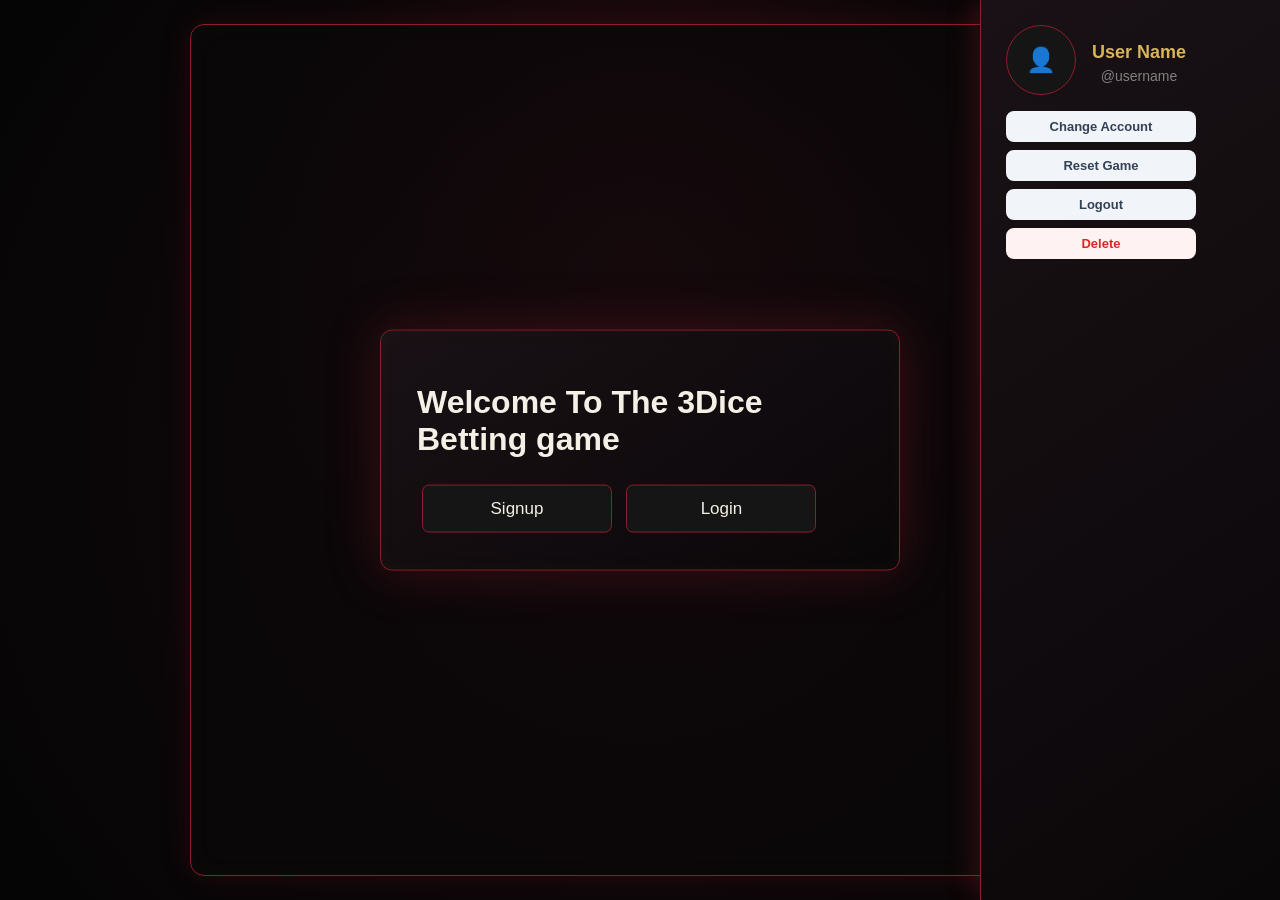
<file: index.html>
<!DOCTYPE html>
<html lang="en">
<head>
    <meta charset="UTF-8">
    <meta name="viewport" content="width=device-width, initial-scale=1.0">
    <title>Betting Game</title>
    <link rel="stylesheet" href="style_fixed.css">
</head>
<body>
    <main class="game-option">
        <div id="welcome-panel" class="panel">
            <h1>Welcome To The 3Dice Betting game</h1>
            <button onclick="showPanel('signup-panel')">Signup</button>
            <button onclick="showPanel('login-panel')">Login</button>
        </div>
        <div id="menu-panel">
            <h1 id="title">Yokoso Watashi No Betting Site</h1>
            <button onclick="showPanel('play-model')">Play the Game</button>
            <button onclick="showPanel('instruction-panel')">Instruction</button>
            <button onclick="openBank()">Bank</button>
            <button onclick="updateandShowStatus()">Game status</button>
        </div>

        <div id="play-model">
            <h2>Predict the dice</h2>
            <div id="dice-selection">
                <select id="Dice1">
                    <option value="1">1</option>
                    <option value="2">2</option>
                    <option value="3">3</option>
                    <option value="4">4</option>
                    <option value="5">5</option>
                    <option value="6">6</option>
                </select>
                <select id="Dice2">
                    <option value="1">1</option>
                    <option value="2">2</option>
                    <option value="3">3</option>
                    <option value="4">4</option>
                    <option value="5">5</option>
                    <option value="6">6</option>
                </select>   
                <select id="Dice3">
                    <option value="1">1</option>
                    <option value="2">2</option>
                    <option value="3">3</option>
                    <option value="4">4</option>
                    <option value="5">5</option>
                    <option value="6">6</option>
                </select>
            </div>
            <button onclick="rollDice()">Roll the Dice</button>
            <h2 id="dice-result">🎲 ? &nbsp; 🎲 ? &nbsp; 🎲 ?</h2>
            <p id="result"></p>
            <button id="back-to-menu" onclick="showPanel('menu-panel')">Back to Menu</button>
        </div>

        <div id="instruction-panel" class="panel">
            <h2>Game Instruction</h2>
            <ul>
                <li>1. One correct guess out of 3 will result in loss of 10000 </li>
                <li>2. All correct guess will result in gain of 100000 </li>
                <li>3. All wrong will result in loss of 50000</li>
                <li>4. 2 correct result in the gain of 10000</li>
            </ul>
            <button onclick="showPanel('menu-panel')">Close</button>     
        </div>
        <div id="bank-panel" class="panel">
            <h2>Bank</h2>
            <div id="bank-menu">
                <button onclick="Takeloan()">Take a loan</button>
                <button onclick="Repayloan()">Repay a loan</button>
                <button onclick="bankstatus()">Bank Status</button>
                <button onclick="exitBank()">Exit Bank</button>
            </div>
        </div>
        <div id="status-panel" class="panel">   
            <h2>Game Status</h2>
            <hr>
            <p>Total wins: <span id="total-wins">0</span></p>
            <p>Total losses: <span id="total-losses">0</span></p>
            <p>Current balance: <span id="current-balance">0</span></p>
            <p>Current debt: <span id="current-debt">0</span></p>
            <p>Total games: <span id="total-games">0</span></p>
            <p>Win percentage: <span id="win-percentage">0.00%</span></p>
            <button onclick="showPanel('menu-panel')">Close</button>
        </div>
        <div id="debt-panel" class="panel">
            <button onclick="Repayloan()">Pay the loan</button>
            <button onclick="Run()">Run</button>
        </div>
        <div id="signup-panel" class="panel">
            <h1 id="signup-title">Create an account </h1>
            <br><br>
            <input type="text" id="firstname" placeholder="First name">
            <input type="text" id="lastname" placeholder="Last name">
            <input type="text" id="username" placeholder="Enter username">
            <input type="password" id="password" placeholder="Enter password">
            <button type="button" id="toggle-signup-Password">Show</button>
            <button onclick="Signup()">Create account</button>
            <br><br>
            <p>Already have an account?<button onclick="showPanel('login-panel')">Login</button></p>
            <button onclick="showPanel('welcome-panel')">Back</button>
        </div>
        <div id="login-panel" class="panel">
            <label for="login-username">Username</label>
            <input type="text" id="login-username" placeholder="Enter username">
            <lable for="login-password">Password</lable>
            <div id="login-password-box">
                <input type="password" id="login-password" placeholder="Enter password">
                <button type="button" id="toggle-login-Password">Show</button>
            </div>
            <p>Don't have account?<button onclick="showPanel('signup-panel')">Create an account</button></p>
            <div id="login-options">
                <label><input type="checkbox" id="remember-me">Remember me</label>
                <button onclick="forgotPassword()" id="forgot-password">Forgot Password?</button>
            </div>
            <button onclick="Login()">Login</button>
            <button onclick="showPanel('welcome-panel')">Back</button>
        </div>
        <div id="profile-panel">
            <div class="profile-card" >
                <div class="profile-header">
                    <div class="avatar">👤</div>
                    <div class="user-info">
                        <h2 id="profile-name">User Name</h2>
                        <p id="profile-username">@username</p>
                    </div>
                    <div class="profile-action">
                        <button onclick="changeAccount()">Change Account</button>
                        <button onclick="resetGame()">Reset Game</button>
                        <button onclick="logout()">Logout</button>
                        <button onclick="Delete()">Delete</button>
                    </div>
                </div>
            </div>
        </div>
        
    </main>
    <script src="script.js"></script>
    </body>
    </html>
</file>
<file: style_fixed.css>
*{box-sizing:border-box}
body{min-height:100vh;margin:0;padding:24px;background:radial-gradient(circle at 50% 30%,rgba(143,29,44,.25),transparent 45%),radial-gradient(circle at center,#1b0b10 0%,#0d0709 50%,#050505 100%);background-color:#0b0b0b;font-family:Arial,sans-serif;color:#f5f0e6;overflow-x: hidden;}
.game-option{width:min(900px,100%);min-height:calc(100vh - 48px);margin:0 auto;padding:28px 24px;border:1px solid #8f1d2c;border-radius:14px;background:rgba(10,7,9,.72);box-shadow:0 0 30px rgba(143,29,44,.18),inset 0 0 30px rgba(216,180,90,.025);position: relative;}
#title{margin:8px 0 18px;text-align:center;color:#d8b45a;text-shadow:0 0 12px rgba(216,180,90,.4)}#message{max-width:760px;margin:0 auto 28px;padding:15px 20px;text-align:center;color:#d8b45a;background:rgba(21,15,18,.75);border:1px solid #8f1d2c;border-radius:10px}#message p{margin:8px 0}
#menu-panel{display:flex;flex-direction:column;align-items:center;justify-content:center;gap:12px;margin-top:10px}
button{min-width:190px;padding:13px 24px;border:1px solid #8f1d2c;border-radius:7px;background:#151515;color:#f5f0e6;font-size:17px;cursor:pointer;transition:.15s ease}
button:hover{background:#8f1d2c;box-shadow:0 0 15px #8f1d2c}
button:disabled{opacity:.55;cursor:not-allowed}
#play-model{width:100%;display:none;flex-direction:column;align-items:center;justify-content:flex-start;padding:24px 10px 10px}
#play-model h2,#bank-panel h2,#status-panel h2,#instruction-panel h2{margin:0 0 20px;text-align:center;color:#d8b45a;text-shadow:0 0 12px rgba(216,180,90,.4)}
#dice-selection{display:flex;justify-content:center;align-items:center;gap:16px;margin:10px 0 22px}
#dice-selection select{width:90px;height:48px;margin:0;padding:5px;text-align:center;text-align-last:center;font-size:16px}
#dice-result{margin:22px 0 10px;text-align:center;color:#d8b45a;font-size:24px}
#result{min-height:24px;margin:10px 0 20px;text-align:center;color:#d8b45a;font-size:18px}
#back-to-menu{margin:10px auto 0}
.panel{display:none;position:fixed;top:50%;left:50%;width:min(520px,calc(100vw - 32px));max-height:calc(100vh - 32px);overflow-y:auto;transform:translate(-50%,-50%);padding:32px 36px;background:linear-gradient(145deg,#191115,#0a0709);color:#f5f0e6;border:1px solid #8f1d2c;border-radius:12px;box-shadow:0 0 50px rgba(143,29,44,.35),inset 0 0 20px rgba(216,180,90,.03);z-index:1000}
#bank-menu{display:flex;flex-direction:column;align-items:center;gap: 14px;}
#bank-menu button{margin:0}
#instruction-panel ul{margin:0 0 24px;padding-left: 0;;line-height:1.7;list-style-type: none;}
#instruction-panel li{margin:10px 0;padding-left: 6px;}
#close-instruction,#close-status{display:block;margin:24px auto 0;}
#status-panel hr{margin:0 0 18px;border:0;border-top:1px solid #8f1d2c}
#status-panel p{margin:14px 0;display: flex;justify-content: space-between;border-bottom: 1px dashed rgba(143, 29, 44, 0.25);padding-bottom: 6px;}
#status-panel span{color:#d8b45a;font-weight: bold;}
@media(max-width:600px){
body{padding:12px}
.game-option{min-height:auto;padding:16px 14px;margin: top 55px;}
#title{font-size:26px}
#dice-selection{gap:8px}
#dice-selection select{width:78px}
button{width:min(260px,100%)}
.panel{padding: 24px 20px;width: calc(100vw - 20px);}}
#welcome-panel button{margin: 5px;}
#login-panel,#signup-panel{display: none;flex-direction: column;align-items: center;}
#login-panel input,#signup-panel input{display: block;width: 100%;max-width: 380px;padding: 12px;margin: 8px auto;font-size: 16px;}
#login-panel button,#signup-panel button{margin: 6px auto;}
#login-panel{text-align: center;}
#login-panel input{display: block;margin: 10px auto;}
#login-panel>button{display: block;margin: 10px auto;}
#login-panel label {display: block;margin: 14px 0 6px;}
#login-panel input {width: 100%;padding: 12px;font-size: 16px;}
#login-password-box {display: flex;align-items: center;}
#login-password-box input {flex: 1;}
#login-password-box button {min-width: auto;margin-left: 8px;padding: 12px 16px;}
#login-account {margin-top: 20px;}
#login-account button {display: inline;min-width: auto;padding: 0;border: none;background: none;text-decoration: underline;}
#forgot-password {display: block;margin-left: auto;min-width: auto;}
#login-button,#back-button {display: block;margin: 18px auto 0;}
#login-options {display: flex;justify-content: space-between;align-items: center;margin-top: 18px;}
#login-options label {display: flex;align-items: center;gap: 8px;margin: 0;}
#remember-me {width: 18px !important;height: 18px;margin: 0;}
#forgot-password {min-width: auto;padding: 0;margin: 0;border: none;background: none;text-decoration: underline;}
.profile-header{display: flex;align-items: center;gap: 16px;flex-wrap: wrap;}
.avatar{width: 70px;height:70px;background: #151515;border: 1px solid #8f1d2c;border-radius: 50%;display: flex;align-items: center;justify-content: center;font-size: 24px;flex-shrink: 0;}
.user-info{flex:1,min-width:120px;}
.user-info h2{margin: 5px 0;font-size: 18px;font-weight: 700;color: #d8b45a;}
.user-info p{margin: 2px 0 0 0;margin-top:5px;font-size: 14px;color: #aaa;}
.profile-action{display: flex;gap: 8px;flex-wrap: wrap;}
.profile-action button {padding: 8px 14px;border: none;border-radius: 8px;font-size: 13px;font-weight: 600;cursor: pointer;background-color: #f1f5f9;color: #334155;transition: background-color 0.2s ease, transform 0.1s ease;}
.profile-action button:hover {background-color: #e2e8f0;}
.profile-action button:active {transform: scale(0.97);}
.profile-action button:last-child {background-color: #fef2f2;color: #dc2626;}
.profile-action button:last-child:hover {background-color: #fee2e2;}
@media (max-width: 480px) {.profile-header {flex-direction: column;align-items: flex-start;}.profile-action {width: 100%;margin-top: 10px;}.profile-action button {flex: 1;text-align: center;}}
#profile-panel{position: fixed;top: 0;right: 0;width: 300px;height: 100vh;background:linear-gradient(145deg,#191115,#0a0709);color:#f5f0e6;border-left: 1px solid #8f1d2c;box-shadow: -4px 0 25px rgba(143,29,44,0.35);display:block;z-index: 2000;padding: 25px;box-sizing: border-box;}
.profile-card{text-align: center;position: relative;}
.profile-close{position: absolute;top: 0;right: 0;width: 35px;height: 35px;border: none;background: transparent;font-size: 20px;cursor: pointer;}
#profile-name{margin: 5px 0;}
#profile-username{margin-top: 5px;color: gray;}
</file>
